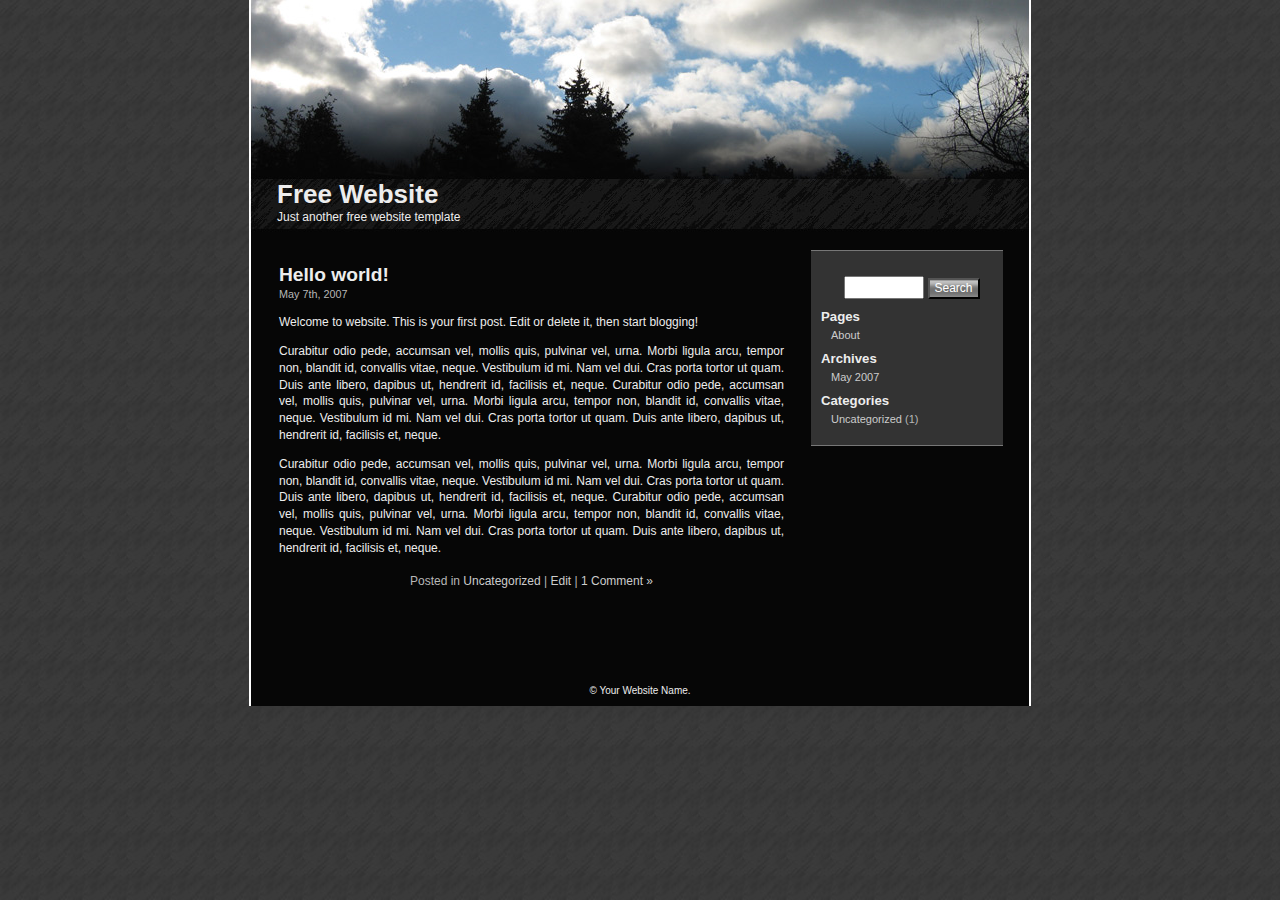
<file: estilos/clouds/index.html>
<!DOCTYPE html PUBLIC "-//W3C//DTD XHTML 1.0 Transitional//EN" "http://www.w3.org/TR/xhtml1/DTD/xhtml1-transitional.dtd">
<html xmlns="http://www.w3.org/1999/xhtml" >
<head>
<title>Clouds</title>
<meta http-equiv="Content-Type" content="text/html; charset=UTF-8" />
<link rel="stylesheet" href="style.css" type="text/css" />
</head>
<body>
<div id="page">
  <div id="header">
    <div id="headerimg">
      <h1><a href="#">Free Website</a></h1>
      <div class="description">Just another free website template</div>
    </div>
  </div>
  <hr />
  <div id="content" class="narrowcolumn">
    <div class="post" id="post-1">
      <h2><a href="#">Hello world!</a></h2>
      <small>May 7th, 2007</small>
      <div class="entry">
        <p>Welcome to website. This is your first post. Edit or delete it, then start blogging!</p>
        <p>Curabitur odio pede, accumsan vel, mollis quis, pulvinar vel, urna. Morbi ligula arcu, tempor non, blandit id, convallis vitae, neque. Vestibulum id mi. Nam vel dui. Cras porta tortor ut quam. Duis ante libero, dapibus ut, hendrerit id, facilisis et, neque. Curabitur odio pede, accumsan vel, mollis quis, pulvinar vel, urna. Morbi ligula arcu, tempor non, blandit id, convallis vitae, neque. Vestibulum id mi. Nam vel dui. Cras porta tortor ut quam. Duis ante libero, dapibus ut, hendrerit id, facilisis et, neque.</p>
        <p>Curabitur odio pede, accumsan vel, mollis quis, pulvinar vel, urna. Morbi ligula arcu, tempor non, blandit id, convallis vitae, neque. Vestibulum id mi. Nam vel dui. Cras porta tortor ut quam. Duis ante libero, dapibus ut, hendrerit id, facilisis et, neque. Curabitur odio pede, accumsan vel, mollis quis, pulvinar vel, urna. Morbi ligula arcu, tempor non, blandit id, convallis vitae, neque. Vestibulum id mi. Nam vel dui. Cras porta tortor ut quam. Duis ante libero, dapibus ut, hendrerit id, facilisis et, neque.</p>
      </div>
      <p class="postmetadata">Posted in <a href="#">Uncategorized</a> | <a href="#">Edit</a> | <a href="#">1 Comment &#187;</a></p>
    </div>
    <div class="navigation">
      <div class="alignleft"></div>
      <div class="alignright"></div>
    </div>
  </div>
  <div id="sidebar">
    <ul>
      <li>
        <form method="get" id="searchform" action="#">
          <div>
            <input type="text" value="" name="s" id="s" />
            <input type="submit" id="searchsubmit" value="Search" />
          </div>
        </form>
      </li>
      <li class="pagenav">
        <h2>Pages</h2>
        <ul>
          <li class="page_item"><a href="#">About</a></li>
        </ul>
      </li>
      <li>
        <h2>Archives</h2>
        <ul>
          <li><a href="#">May 2007</a></li>
        </ul>
      </li>
      <li class="categories">
        <h2>Categories</h2>
        <ul>
          <li><a href="#">Uncategorized</a> (1)</li>
        </ul>
      </li>
      <li></li>
    </ul>
  </div>
  <hr />
  <div id="footer">
    <p>© Your Website Name.</p>
  </div>
  <div class="design_copyright"> Web design by <a href="http://www.sarkis-webdesign.com/" class="website_designer">Sarkis.</a></div>
</div>
</body>
</html>
</file>
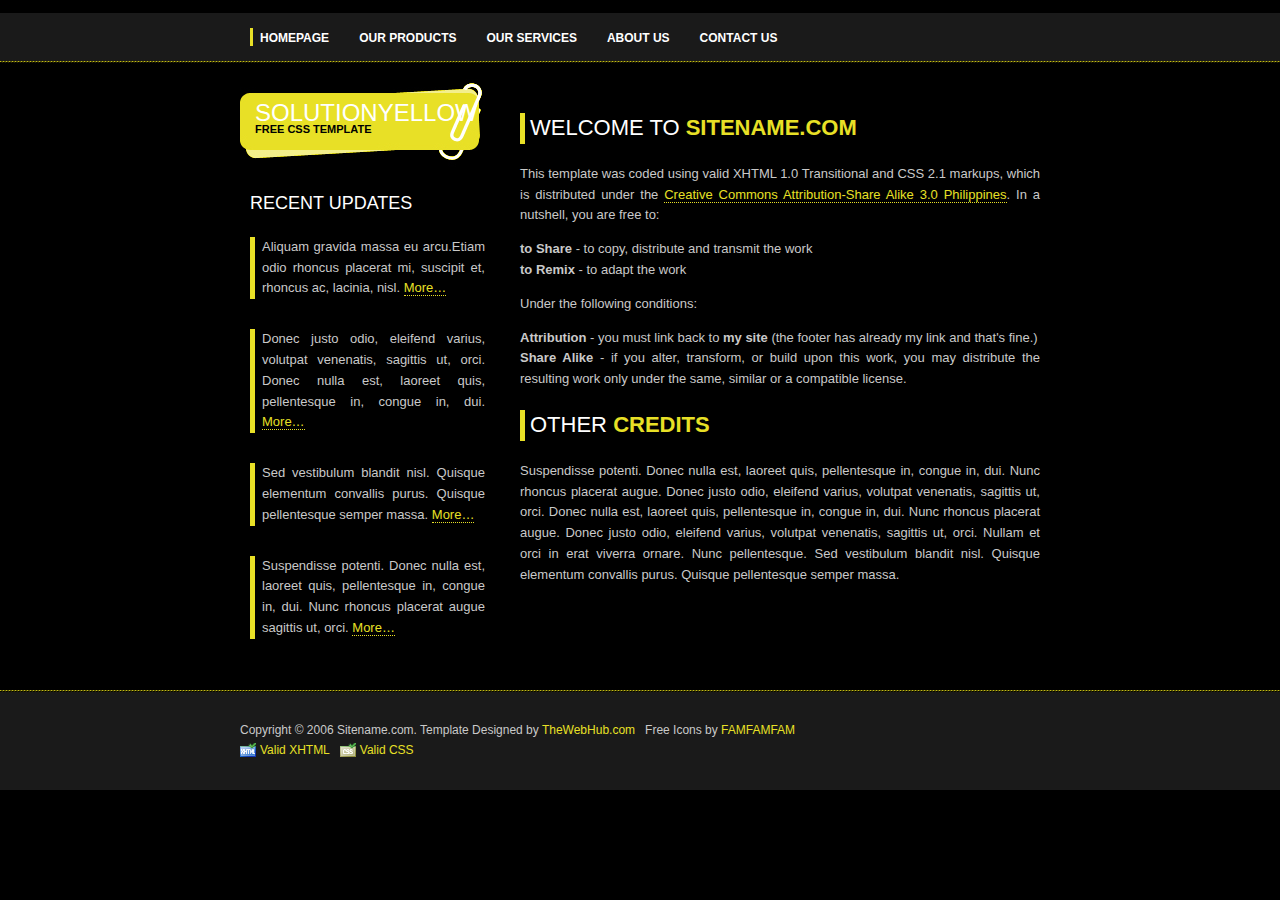
<file: estilos/solutionyellow/index.html>
<!DOCTYPE html PUBLIC "-//W3C//DTD XHTML 1.0 Transitional//EN" "http://www.w3.org/TR/xhtml1/DTD/xhtml1-transitional.dtd">
<html xmlns="http://www.w3.org/1999/xhtml">
<head>
<title>Solution Yellow</title>
<meta http-equiv="content-type" content="text/html; charset=utf-8" />
<link href="default.css" rel="stylesheet" type="text/css" />
</head>
<body>
<div id="menu-wrap">
  <div id="menu">
    <ul>
      <li class="current_page"><a href="#">Homepage</a></li>
      <li><a href="#">Our Products</a></li>
      <li><a href="#">Our Services</a></li>
      <li><a href="#">About Us</a></li>
      <li><a href="#">Contact Us</a></li>
    </ul>
  </div>
</div>
<div id="header">
  <h1>SolutionYellow</h1>
  <h2><b><a href="#">Free CSS Template</a></b></h2>
</div>
<div id="content">
  <div id="columnA">
    <h2>Welcome to <b>Sitename.com</b></h2>
    <p>This template was coded using valid XHTML 1.0 Transitional and CSS 2.1 markups, which is distributed under the <a target="_blank" href="http://creativecommons.org/licenses/by-sa/3.0/ph/">Creative Commons Attribution-Share Alike 3.0 Philippines</a>. In a nutshell, you are free to:</p>
    <ul>
      <li><strong>to Share</strong> - to copy, distribute and transmit the work</li>
      <li><strong>to Remix</strong> - to adapt the work</li>
    </ul>
    <p>Under the following conditions:</p>
    <ul>
      <li><strong>Attribution</strong> - you must link back to <strong>my site</strong> (the footer has already my link and that's fine.)</li>
      <li><strong>Share Alike</strong> - if you alter, transform, or build upon this work, you may distribute the resulting work only under the same, similar or a compatible license.</li>
    </ul>
    <h2>other <b>Credits</b></h2>
    <p>Suspendisse potenti. Donec nulla est, laoreet quis, pellentesque in, congue in, dui. Nunc rhoncus placerat augue. Donec justo odio, eleifend varius, volutpat venenatis, sagittis ut, orci. Donec nulla est, laoreet quis, pellentesque in, congue in, dui. Nunc rhoncus placerat augue. Donec justo odio, eleifend varius, volutpat venenatis, sagittis ut, orci. Nullam et orci in erat viverra ornare. Nunc pellentesque. Sed vestibulum blandit nisl. Quisque elementum convallis purus. Quisque pellentesque semper massa.</p>
  </div>
  <div id="columnB">
    <h2>Recent Updates</h2>
    <ul>
      <li>Aliquam gravida massa eu arcu.Etiam odio rhoncus placerat mi, suscipit et, rhoncus ac, lacinia, nisl. <a href="#">More&hellip;</a></li>
      <li>Donec justo odio, eleifend varius, volutpat venenatis, sagittis ut, orci. Donec nulla est, laoreet quis, pellentesque in, congue in, dui. <a href="#">More&hellip;</a></li>
      <li>Sed vestibulum blandit nisl. Quisque elementum convallis purus. Quisque pellentesque semper massa. <a href="#">More&hellip;</a></li>
      <li>Suspendisse potenti. Donec nulla est, laoreet quis, pellentesque in, congue in, dui. Nunc rhoncus placerat augue sagittis ut, orci. <a href="#">More&hellip;</a></li>
    </ul>
  </div>
  <div style="clear: both;">&nbsp;</div>
</div>
<div id="footer-wrap">
  <div id="footer">
    <p class="copyright">Copyright &copy; 2006 Sitename.com. Template Designed by <a href="http://www.thewebhub.com/">TheWebHub.com</a>&nbsp;&nbsp;&nbsp;Free Icons by <a href="http://famfamfam.com/">FAMFAMFAM</a></p>
    <p class="links"><a target="_blank" href="http://validator.w3.org/check/referer" class="xhtml">Valid XHTML</a>&nbsp;&nbsp;&nbsp;<a target="_blank" href="http://jigsaw.w3.org/css-validator/check/referer" class="css">Valid CSS</a> </p>
  </div>
</div>
</body>
</html>
</file>
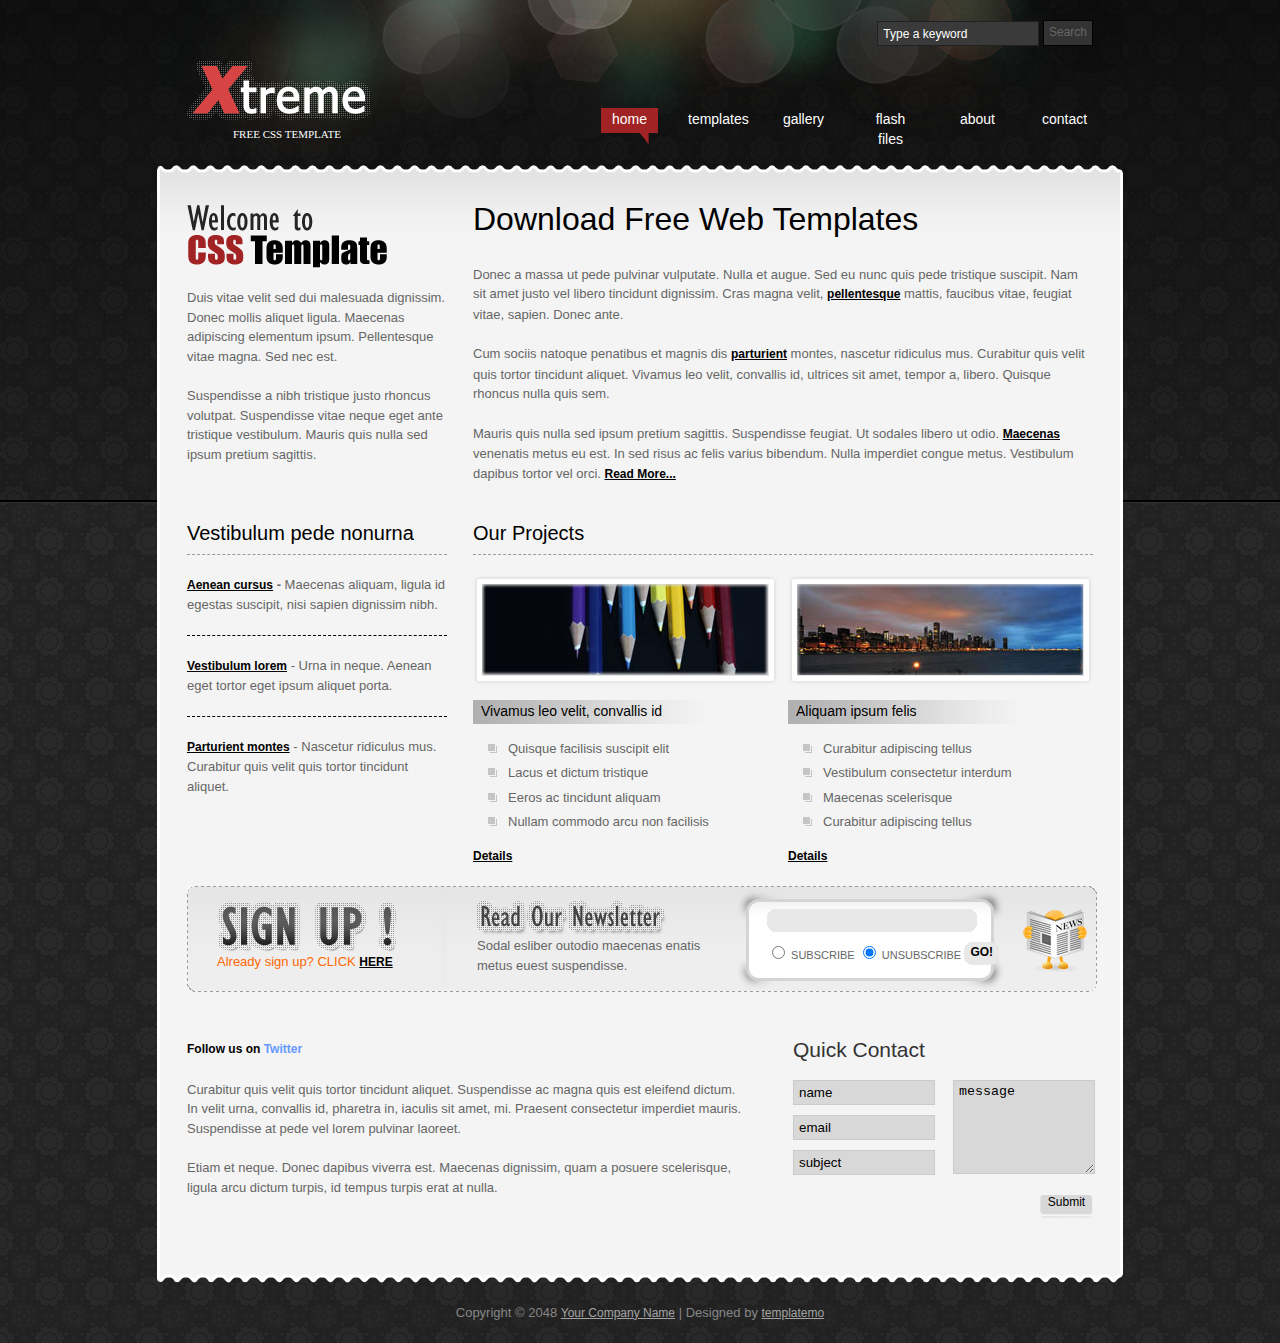
<file: estilos/xtreme/index.html>
<!DOCTYPE html PUBLIC "-//W3C//DTD XHTML 1.0 Transitional//EN" "http://www.w3.org/TR/xhtml1/DTD/xhtml1-transitional.dtd">
<html xmlns="http://www.w3.org/1999/xhtml">
<head>
<title>Xtreme</title>
<meta http-equiv="Content-Type" content="text/html; charset=utf-8" />
<link href="style.css" rel="stylesheet" type="text/css" />
<script language="javascript" type="text/javascript">
function clearText(field) {
    if (field.defaultValue == field.value) field.value = '';
    else if (field.value == '') field.value = field.defaultValue;
}
</script>
</head>
<body>
<div id="body_wrapper">
  <div id="main_wrapper">
    <div id="temmplatemo_header">
      <div class="header_left">
        <div id="site_title"> <a href="#"> <img src="images/logo.png" alt="" /> <span>FREE CSS TEMPLATE</span> </a> </div>
      </div>
      <div class="header_right">
        <div id="search_box">
          <form action="#" method="get">
            <input type="text" value="Type a keyword" name="username" size="10" id="input_field" onfocus="clearText(this)" onblur="clearText(this)" />
            <input type="submit" name="login" value="Search" alt="login" id="submit_btn" />
          </form>
          <div class="cleaner"></div>
        </div>
        <div id="menu">
          <ul>
            <li><a href="#" class="current">home</a></li>
            <li><a href="#">templates</a></li>
            <li><a href="#">gallery</a></li>
            <li><a href="#">flash files</a></li>
            <li><a href="#">about</a></li>
            <li><a href="#">contact</a></li>
          </ul>
        </div>
        <!-- end of menu -->
      </div>
      <div class="cleaner"></div>
    </div>
    <!-- end of header -->
    <div id="content_outer">
      <div id="content_inner">
        <div id="sidebar">
          <div class="sidebar_box"> <img src="images/welcome_title.png" alt="" />
            <div class="cleaner_h20"></div>
            <p>Duis vitae velit sed dui malesuada dignissim. Donec mollis aliquet ligula. Maecenas adipiscing elementum ipsum. Pellentesque vitae magna. Sed nec est. </p>
            <p>Suspendisse a nibh tristique justo rhoncus volutpat. Suspendisse vitae neque eget ante tristique vestibulum. Mauris quis nulla sed ipsum pretium sagittis.</p>
          </div>
          <div class="sidebar_box">
            <h2>Vestibulum pede nonurna</h2>
            <p class="sidebar_box_p_divider"><strong><a href="#">Aenean cursus</a> - </strong> Maecenas aliquam, ligula id egestas suscipit, nisi sapien dignissim nibh.</p>
            <p class="sidebar_box_p_divider"><strong><a href="#">Vestibulum lorem</a></strong> - Urna in neque. Aenean eget tortor eget ipsum aliquet porta. </p>
            <p><strong><a href="#">Parturient montes</a></strong> - Nascetur ridiculus mus. Curabitur quis velit quis tortor tincidunt aliquet.</p>
          </div>
        </div>
        <div id="content">
          <h1>Download Free Web Templates</h1>
          <p>Donec a massa ut pede pulvinar vulputate. Nulla et augue. Sed eu nunc quis pede tristique suscipit. Nam sit amet justo vel libero tincidunt dignissim. Cras magna velit, <a href="#">pellentesque</a> mattis, faucibus vitae, feugiat vitae, sapien. Donec ante. </p>
          <p>Cum sociis natoque penatibus et magnis dis <a href="#">parturient</a> montes, nascetur ridiculus mus. Curabitur quis velit quis tortor tincidunt aliquet. Vivamus leo velit, convallis id, ultrices sit amet, tempor a, libero. Quisque rhoncus nulla quis sem. </p>
          <p>Mauris quis nulla sed ipsum pretium sagittis. Suspendisse feugiat. Ut sodales libero ut odio. <a href="#">Maecenas</a> venenatis metus eu est. In sed risus ac felis varius bibendum. Nulla imperdiet congue metus. Vestibulum dapibus tortor vel orci. <a href="#">Read More...</a> </p>
          <div class="cleaner_h20"></div>
          <h2>Our Projects</h2>
          <div class="content_two_col margin_r10">
            <div class="image_wrapper_01"> <span></span> <img src="images/image_01.jpg" alt="" /> </div>
            <h5>Vivamus leo velit, convallis id</h5>
            <ul>
              <li>Quisque facilisis suscipit elit</li>
              <li>Lacus et dictum tristique</li>
              <li>Eeros ac tincidunt aliquam</li>
              <li>Nullam commodo arcu non facilisis</li>
            </ul>
            <p><a href="#">Details</a></p>
          </div>
          <div class="content_two_col">
            <div class="image_wrapper_01"> <span></span> <img src="images/image_02.jpg" alt="" /> </div>
            <h5>Aliquam ipsum felis</h5>
            <ul>
              <li>Curabitur adipiscing tellus</li>
              <li>Vestibulum consectetur interdum</li>
              <li>Maecenas scelerisque</li>
              <li>Curabitur adipiscing tellus</li>
            </ul>
            <p><a href="#">Details</a></p>
          </div>
          <div class="cleaner"></div>
        </div>
        <!-- end of content -->
        <div id="newsletter_box">
          <div class="box"> <a href="#"><img src="images/sign_up.png" alt="" /></a>
            <p><span>Already sign up? CLICK <a href="#">HERE</a></span></p>
          </div>
          <div class="box"> <a href="#"><img src="images/read_our_newsletter.png" alt="" /></a>
            <p>Sodal esliber outodio maecenas enatis metus euest suspendisse.</p>
          </div>
          <div id="newsletter_subscribe_box">
            <form action="#" method="get">
              <input type="text" name="q" size="10" id="newsletter_email" />
              <br />
              <input type="radio" name="search" value="thissite" />
              SUBSCRIBE
              <input type="radio" name="search" value="theweb" checked="checked" />
              UNSUBSCRIBE
              <input type="submit" name="submit" value="GO!" alt="Search" id="newsletter_submit" />
            </form>
          </div>
        </div>
        <!-- end of newsletter_box -->
        <div class="cleaner_h30"></div>
        <div class="col_w560 float_l">
          <h3><a href="#">Follow us on <span>Twitter</span></a></h3>
          <p> Curabitur quis velit quis tortor tincidunt aliquet. Suspendisse ac magna quis est eleifend dictum. In velit urna, convallis id, pharetra in, iaculis sit amet, mi. Praesent consectetur imperdiet mauris. Suspendisse at pede vel lorem pulvinar laoreet. </p>
          <p>Etiam et neque. Donec dapibus viverra est. Maecenas dignissim, quam a posuere scelerisque, ligula arcu dictum turpis, id tempus turpis erat at nulla.</p>
        </div>
        <div class="col_w300 float_r">
          <h3>Quick Contact</h3>
          <div id="contact_box">
            <form action="#" method="get">
              <div class="col_w120 float_l">
                <input type="text" name="name" value="name" class="inputfiled" onfocus="clearText(this)" onblur="clearText(this)" />
                <input type="text" name="email" value="email" class="inputfiled" onfocus="clearText(this)" onblur="clearText(this)" />
                <input type="text" name="subject" value="subject" class="inputfiled" onfocus="clearText(this)" onblur="clearText(this)" />
              </div>
              <div class="col_w120 float_r">
                <textarea id="message_input" rows="" cols="" onfocus="clearText(this)" onblur="clearText(this)">message</textarea>
              </div>
              <div class="cleaner_h10"></div>
              <input type="submit" name="submit" value="Submit" alt="Submit" id="contact_submit" />
            </form>
          </div>
        </div>
        <div class="cleaner"></div>
      </div>
      <!-- end of inner content -->
    </div>
    <!-- end of outer content -->
    <div id="content_bottom"></div>
    <div id="footer"> Copyright &copy; 2048 <a href="#">Your Company Name</a> | Designed by <a target="_blank" rel="nofollow" href="http://www.templatemo.com">templatemo</a></div>
    <!-- end of footer -->
    <div class="cleaner"></div>
  </div>
  <div class="cleaner"></div>
</div>
<!-- end of wrapper -->
</body>
</html>
</file>
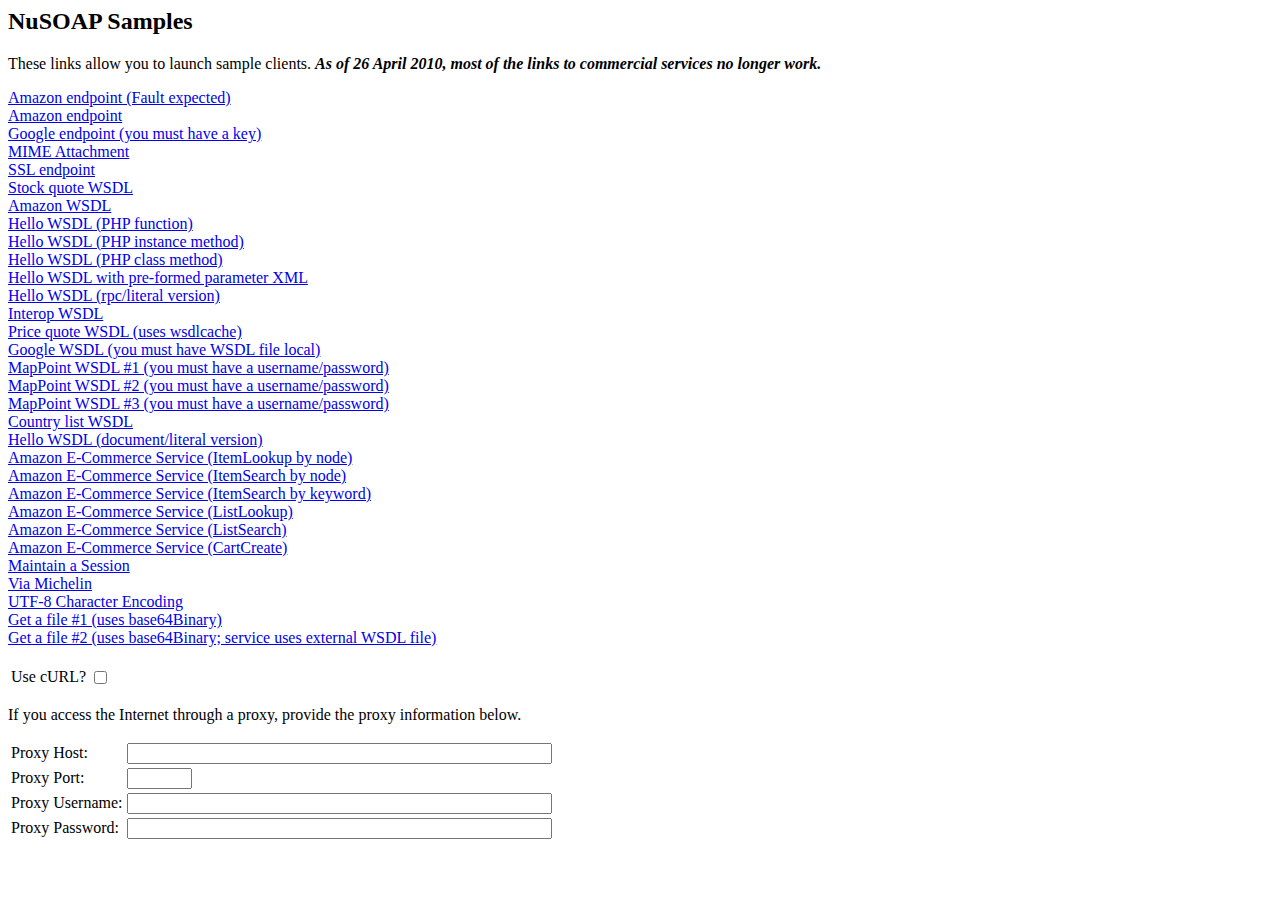
<file: nusoap-0.9.5/samples/index.html>
<html>
<!--
  --	$Id: index.html,v 1.19 2010/04/26 15:31:48 snichol Exp $
  -->
<head>
<title>NuSOAP Samples</title>
<script type="text/javascript">
function go(url) {
	document.linkform.action = url;
	document.linkform.submit();
}
</script>
</head>
<body>
<h2>NuSOAP Samples</h2>
<p>
These links allow you to launch sample clients.  <b><i>As of 26 April 2010, most of the links to commercial services no longer work.</i></b>
</p>
<form name="linkform" method="POST" action="javascript:void();">
<a href="javascript:go('client1.php')">Amazon endpoint (Fault expected)</a><br>
<a href="javascript:go('client2.php')">Amazon endpoint</a><br>
<a href="javascript:go('client3.php')">Google endpoint (you must have a key)</a><br>
<a href="javascript:go('mimeclient.php')">MIME Attachment</a><br>
<a href="javascript:go('sslclient.php')">SSL endpoint</a><br>
<a href="javascript:go('wsdlclient1.php')">Stock quote WSDL</a><br>
<a href="javascript:go('wsdlclient2.php')">Amazon WSDL</a><br>
<a href="javascript:go('wsdlclient3.php?method=function')">Hello WSDL (PHP function)</a><br>
<a href="javascript:go('wsdlclient3.php?method=instance')">Hello WSDL (PHP instance method)</a><br>
<a href="javascript:go('wsdlclient3.php?method=class')">Hello WSDL (PHP class method)</a><br>
<a href="javascript:go('wsdlclient3b.php')">Hello WSDL with pre-formed parameter XML</a><br>
<a href="javascript:go('wsdlclient3c.php')">Hello WSDL (rpc/literal version)</a><br>
<a href="javascript:go('wsdlclient4.php')">Interop WSDL</a><br>
<a href="javascript:go('wsdlclient5.php')">Price quote WSDL (uses wsdlcache)</a><br>
<a href="javascript:go('wsdlclient6.php')">Google WSDL (you must have WSDL file local)</a><br>
<a href="javascript:go('wsdlclient7.php')">MapPoint WSDL #1 (you must have a username/password)</a><br>
<a href="javascript:go('wsdlclient8.php')">MapPoint WSDL #2 (you must have a username/password)</a><br>
<a href="javascript:go('wsdlclient9.php')">MapPoint WSDL #3 (you must have a username/password)</a><br>
<a href="javascript:go('wsdlclient10.php')">Country list WSDL</a><br>
<a href="javascript:go('wsdlclient11.php')">Hello WSDL (document/literal version)</a><br>
<a href="javascript:go('wsdlclient12.php?method=ItemLookup')">Amazon E-Commerce Service (ItemLookup by node)</a><br>
<a href="javascript:go('wsdlclient12.php?method=ItemSearch')">Amazon E-Commerce Service (ItemSearch by node)</a><br>
<a href="javascript:go('wsdlclient12.php?method=ItemSearch2')">Amazon E-Commerce Service (ItemSearch by keyword)</a><br>
<a href="javascript:go('wsdlclient12.php?method=ListLookup')">Amazon E-Commerce Service (ListLookup)</a><br>
<a href="javascript:go('wsdlclient12.php?method=ListSearch')">Amazon E-Commerce Service (ListSearch)</a><br>
<a href="javascript:go('wsdlclient12.php?method=CartCreate')">Amazon E-Commerce Service (CartCreate)</a><br>
<a href="javascript:go('wsdlclient13.php')">Maintain a Session</a><br>
<a href="javascript:go('wsdlclient14.php')">Via Michelin</a><br>
<a href="javascript:go('wsdlclient15.php')">UTF-8 Character Encoding</a><br>
<a href="javascript:go('getfile1client.php')">Get a file #1 (uses base64Binary)</a><br>
<a href="javascript:go('getfile2client.php')">Get a file #2 (uses base64Binary; service uses external WSDL file)</a><br>
<br>
<table border="0">
<tr><td>Use cURL?</td><td><input type="checkbox" name="usecurl" value="1"></td></tr>
</table>
<p>
If you access the Internet through a proxy, provide the proxy
information below.
</p>
<table border="0">
<tr><td>Proxy Host:</td><td><input type="text" name="proxyhost" value="" size="50" maxlength="256"></td></tr>
<tr><td>Proxy Port:</td><td><input type="text" name="proxyport" value="" size="5" maxlength="5"></td></tr>
<tr><td>Proxy Username:</td><td><input type="text" name="proxyusername" value="" size="50" maxlength="256"></td></tr>
<tr><td>Proxy Password:</td><td><input type="password" name="proxypassword" value="" size="50" maxlength="256"></td></tr>
</table>
</form>
</body>
</html>
</file>
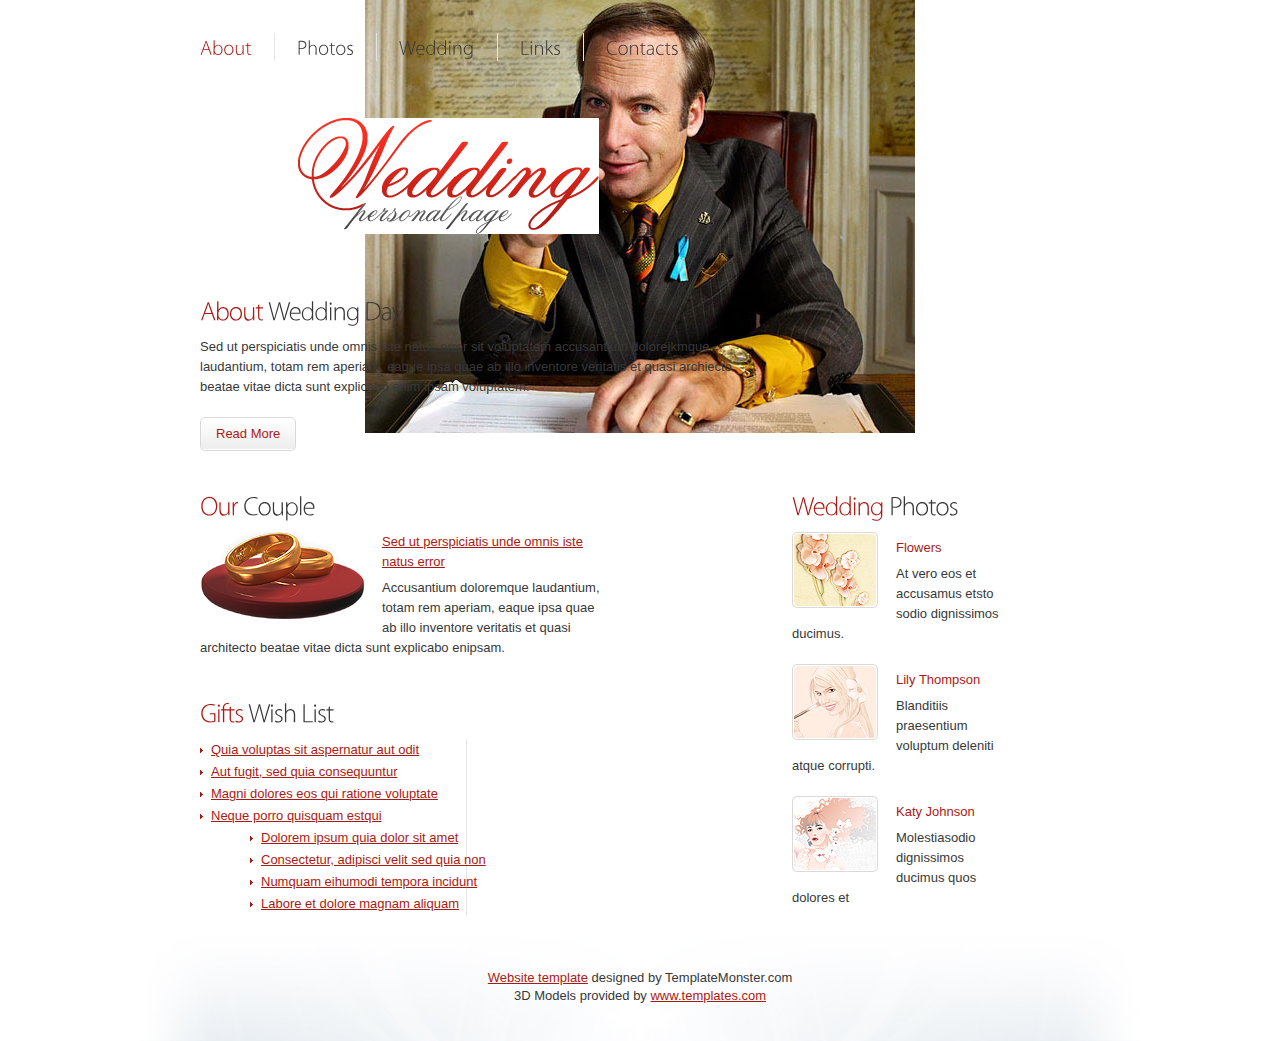
<file: estilos/Free_Wedding_Website_Template/site/index.html>
<!DOCTYPE html>
<html lang="en">
<head>
<title>About</title>
<meta charset="utf-8">
<link rel="stylesheet" href="css/reset.css" type="text/css" media="all">
<link rel="stylesheet" href="css/layout.css" type="text/css" media="all">
<link rel="stylesheet" href="css/style.css" type="text/css" media="all">
<script type="text/javascript" src="js/jquery-1.4.2.js" ></script>
<script type="text/javascript" src="js/cufon-yui.js"></script>
<script type="text/javascript" src="js/cufon-replace.js"></script>
<script type="text/javascript" src="js/Myriad_Pro_300.font.js"></script>
<!--[if lt IE 9]>
	<script type="text/javascript" src="http://info.template-help.com/files/ie6_warning/ie6_script_other.js"></script>
	<script type="text/javascript" src="js/html5.js"></script>
<![endif]-->
</head>
<body id="page1">
<div class="extra">
	<div class="main">
<!-- header -->
		<header>
			<nav>
				<ul id="menu">
					<li id="menu_active"><a href="index.html">About</a></li>
					<li><a href="Photos.html">Photos</a></li>
					<li><a href="Wedding.html">Wedding</a></li>
					<li><a href="Links.html">Links</a></li>
					<li class="bg_none"><a href="Contacts.html">Contacts</a></li>
				</ul>
			</nav>
			<h1><a href="index.html" id="logo">Wedding personal page</a></h1>
		</header>
<!-- / header -->
<!-- content -->
		<section id="content">
			<article class="col1">
				<h2><span>About</span> Wedding Day</h2>
				<p>Sed ut perspiciatis unde omnis iste natus error sit voluptatem accusantium dolorejkmque laudantium, totam rem aperiam, eaque ipsa quae ab illo inventore veritatis et quasi archiecto beatae vitae dicta sunt explicabo enim ipsam voluptatem.</p>
				<p><a href="#" class="button">Read More</a></p>
				<h2><span>Our</span> Couple</h2>
				<div class="wrapper">
					<figure class="left marg_right1"><img src="images/page1_img1.jpg" alt=""></figure>
					<p class="pad_bot1"><a href="#">Sed ut perspiciatis unde omnis iste natus error</a> </p>
					<p>Accusantium doloremque laudantium, totam rem aperiam, eaque ipsa quae ab illo inventore veritatis et quasi architecto beatae vitae dicta sunt explicabo enipsam.</p>
				</div>
				<h2><span>Gifts</span> Wish List</h2>
				<div class="wrapper line1">
					<ul class="cols list1">
						<li><a href="#">Quia voluptas sit aspernatur aut odit</a></li>
						<li><a href="#">Aut fugit, sed quia consequuntur</a></li>
						<li><a href="#">Magni dolores eos qui ratione voluptate</a></li>
						<li><a href="#">Neque porro quisquam estqui</a></li>
					</ul>
					<ul class="cols list1 pad_left1">
						<li><a href="#">Dolorem ipsum quia dolor sit amet</a></li>
						<li><a href="#">Consectetur, adipisci velit sed quia non</a></li>
						<li><a href="#">Numquam eihumodi tempora incidunt</a></li>
						<li><a href="#">Labore et dolore magnam aliquam</a></li>
					</ul>
				</div>
	   		</article>
			<article class="col2 pad_left1">
				<h2><span>Wedding</span> Photos</h2>
				<div class="wrapper">
					<figure class="left marg_right1"><img src="images/page1_img2.jpg" alt=""></figure>
					<p class="pad_bot1 pad_top1 color1">Flowers</p>
					<p>At vero eos et accusamus etsto sodio dignissimos ducimus.</p>
				</div>
				<div class="wrapper">
					<figure class="left marg_right1"><img src="images/page1_img3.jpg" alt=""></figure>
					<p class="pad_bot1 pad_top1 color1">Lily Thompson</p>
					<p>Blanditiis praesentium voluptum deleniti atque corrupti.</p>
				</div>
				<div class="wrapper">
					<figure class="left marg_right1"><img src="images/page1_img4.jpg" alt=""></figure>
					<p class="pad_bot1 pad_top1 color1">Katy Johnson</p>
					<p>Molestiasodio dignissimos ducimus quos dolores et</p>
				</div>
			</article>
		</section>
<!-- / content -->
	</div>
	<div class="block"></div>
</div>
<div class="body1">
	<div class="main">
<!-- footer -->
		<footer>
			<a rel="nofollow" href="http://www.templatemonster.com/" target="_blank">Website template</a> designed by TemplateMonster.com<br>
			3D Models provided by <a href="http://www.templates.com/product/3d-models/" target="_blank" rel="nofollow">www.templates.com</a>
		</footer>
<!-- / footer -->
	</div>
</div>
<script type="text/javascript"> Cufon.now(); </script>
</body>
</html>
</file>
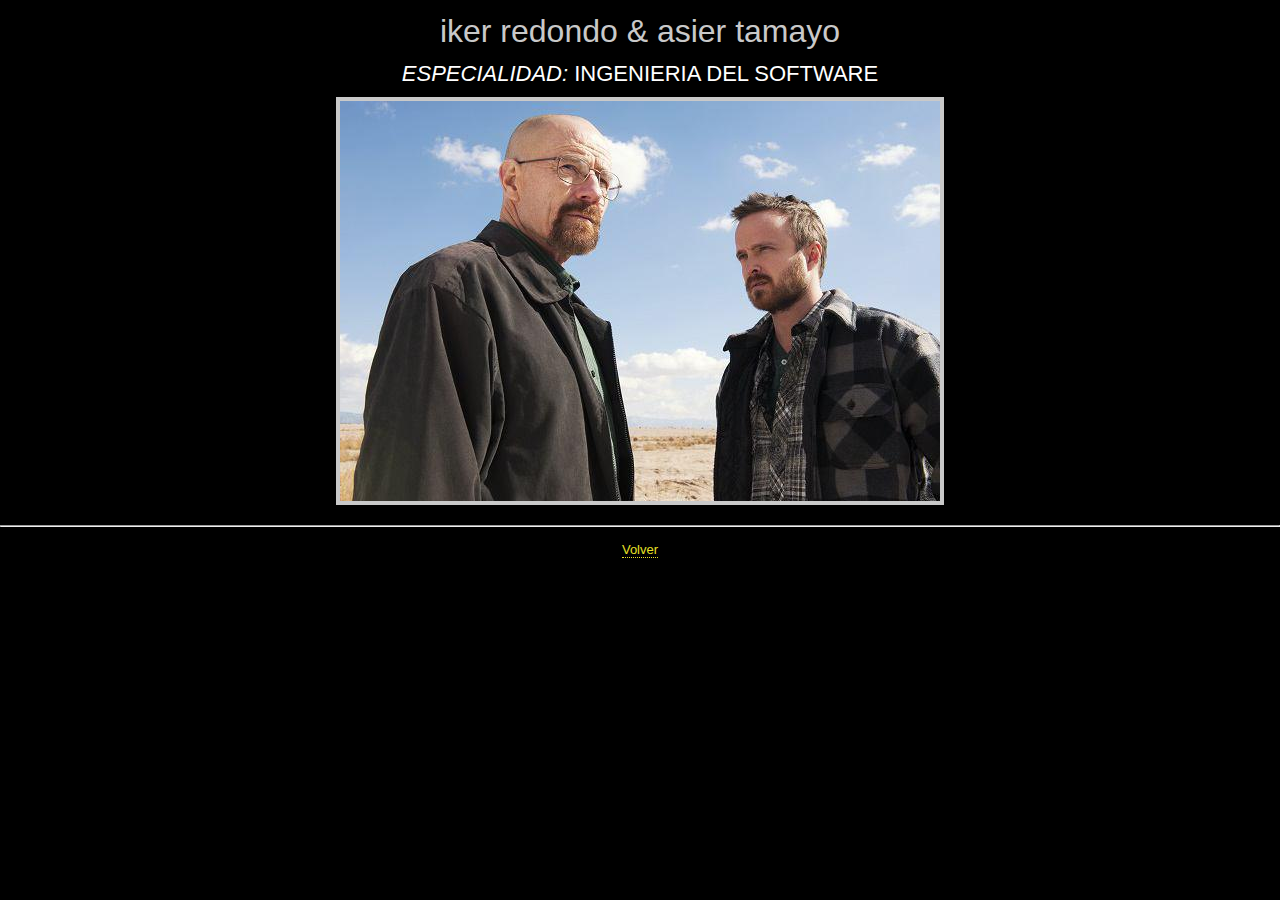
<file: creditos.html>
<!DOCTYPE html>
<html> 
	<head>
		<title>Creditos</title>
		<link rel='stylesheet' href='estilos/solutionyellow/default.css' />

		<script src="https://ajax.googleapis.com/ajax/libs/jquery/3.1.1/jquery.min.js" type="text/javascript"></script>
		<script>

	//	function mapaAJAX(){
			$.ajax({
				url: 'clienteMapaWSDL.php?',
				success:function(datos){
					document.getElementById('mapa').innerHTML=datos;
				}	
				error: function(){
					$('#mapa').fadeIn().html('<p class="error"><strong>El servidor parece que no responde</p>');
				}
			})
	//	}

		</script>


	</head>
	<body>
		<p> <h1 align=center>Iker Redondo & Asier Tamayo </h1></p> 
		<p><h3 align=center><i>Especialidad:</i> Ingenieria del software</h3></p>
		<p><div align="center"> <img src="imagenes/Asiertaiker.jpg" alt="foto" border="4"></div></p>
		<hr></hr>
		<p align="center"><a href="layout.html">Volver</a></p>

		<div id="mapa"></div><br>
	</body>
</html>
</file>
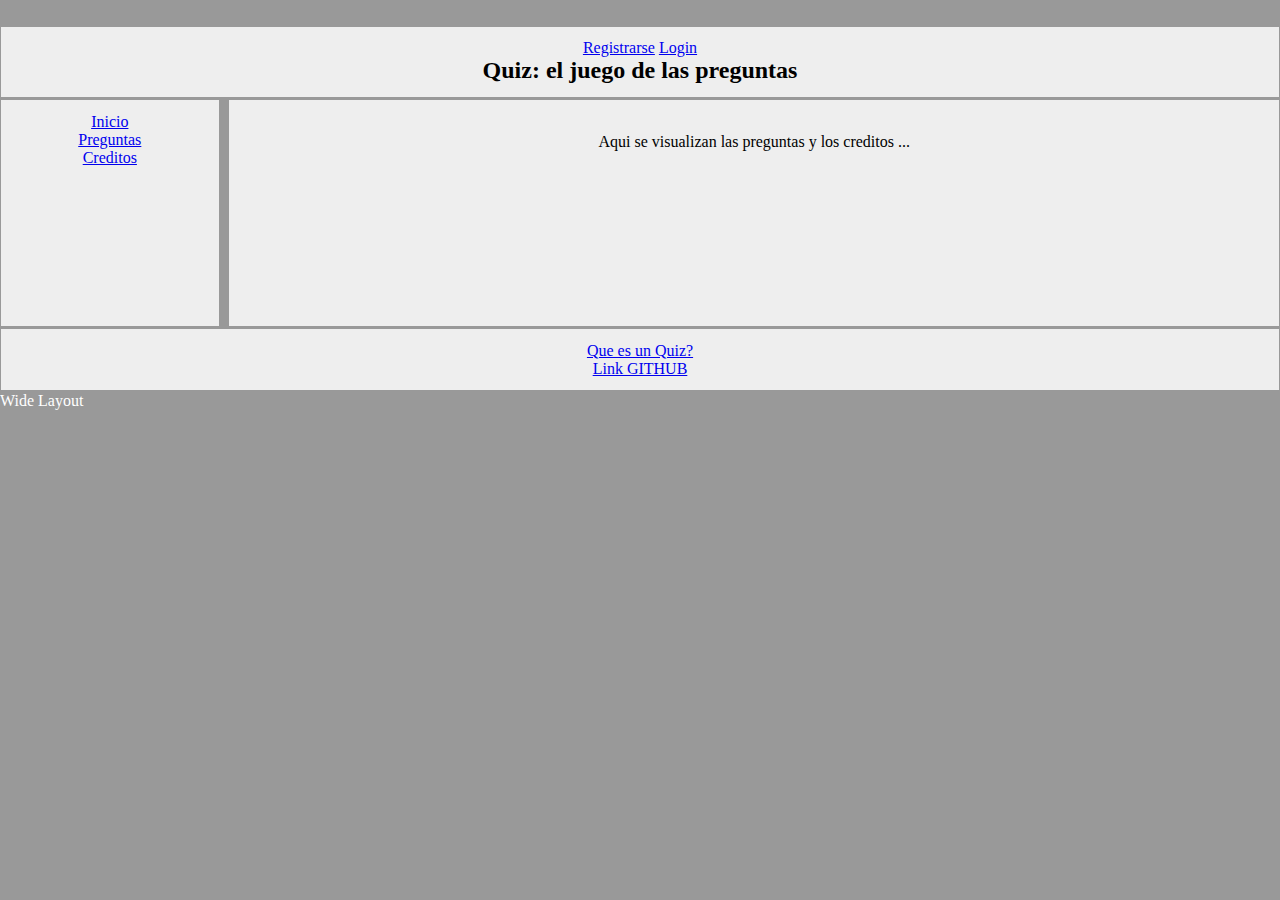
<file: layout.html>
<!DOCTYPE html>
<html>
  <head>
    <meta name="tipo_contenido" content="text/html;" http-equiv="content-type" charset="utf-8">
	<title>Preguntas</title>
    <link rel='stylesheet' type='text/css' href='estilos/style.css' />
	<link rel='stylesheet' 
		   type='text/css' 
		   media='only screen and (min-width: 530px) and (min-device-width: 481px)'
		   href='estilos/wide.css' />
	<link rel='stylesheet' 
		   type='text/css' 
		   media='only screen and (max-width: 480px)'
		   href='estilos/smartphone.css' />
  </head>
  <body>
  <div id='page-wrap'>
	<header class='main' id='h1'>
		<span class="right"><a href="registro.html">Registrarse</a></span>
      		<span class="right"><a href="login">Login</a></span>
      		<span class="right" style="display:none;"><a href="/logout">Logout</a></span>
		<h2>Quiz: el juego de las preguntas</h2>
    </header>
	<nav class='main' id='n1' role='navigation'>
		<span><a href='layout.html'>Inicio</a></spam>
		<span><a href='verPreguntas.php'>Preguntas</a></spam>
		<span><a href='creditos.html'>Creditos</a></spam>
	</nav>
    <section class="main" id="s1">
    
	<div>
	Aqui se visualizan las preguntas y los creditos ...
	</div>
    </section>
	<footer class='main' id='f1'>
		<p><a href="http://es.wikipedia.org/wiki/Quiz" target="_blank">Que es un Quiz?</a></p>
		<a href='https://github.com'>Link GITHUB</a>
	</footer>
</div>
</body>
</html>
</file>
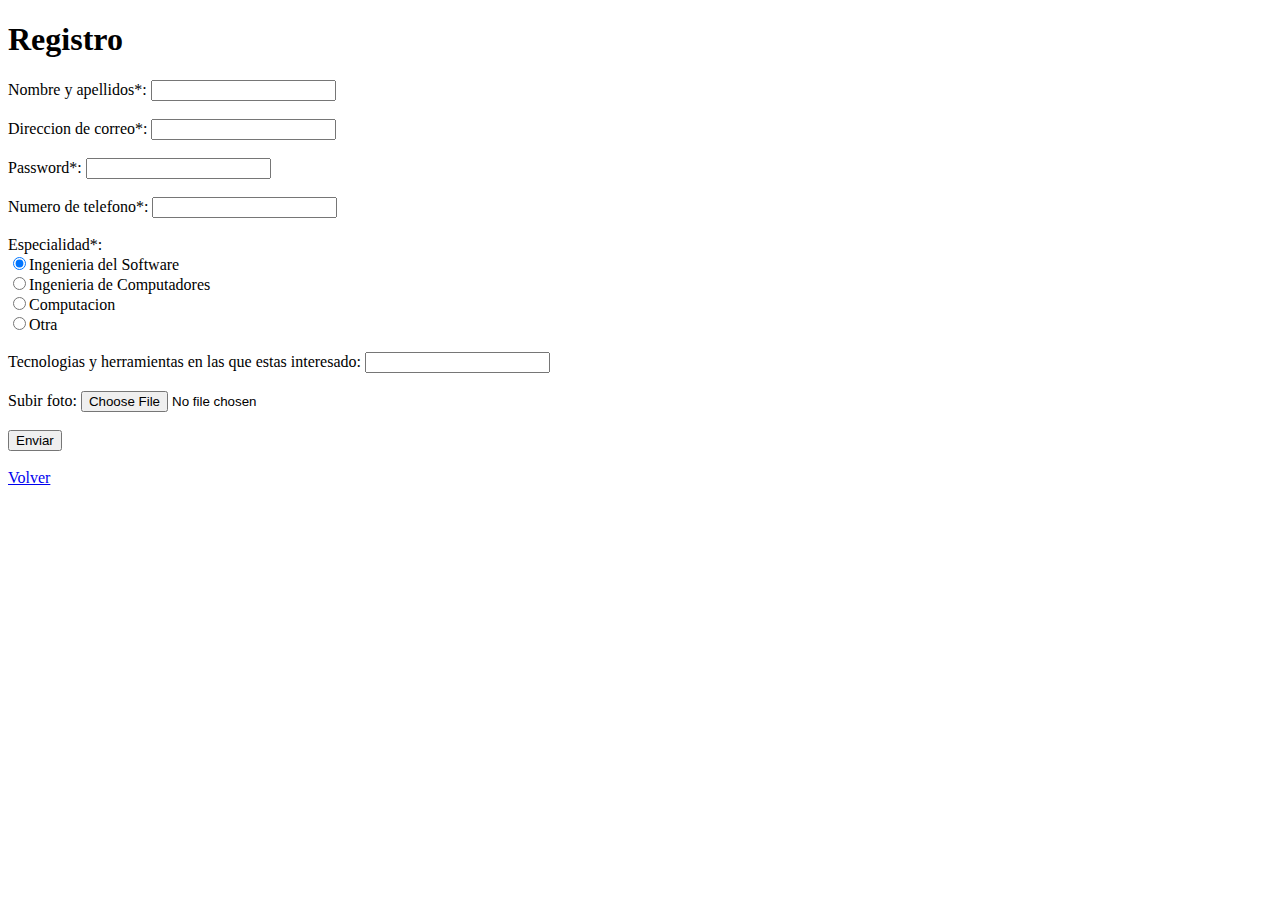
<file: registro.html>
<!DOCTYPE html>
<html>
	<head>
		<title>Registro</title>
		<script language="JavaScript">
		var otraSeleccionada=false;
		function vervalores(){ 
			var sAux="";
			var frm = document.getElementById("registro");
			for (i=0;i<frm.elements.length;i++)
			{ 
				sAux += "NOMBRE: " + frm.elements[i].name + " ";
				sAux += "VALOR: " + frm.elements[i].value + "\n" ;
			} 
			alert(sAux);
		} 
		
		function otraEspecialidad(frm){
			if(!otraSeleccionada){
			var otra=document.createElement('textarea');
			frm.appendChild(otra);
			otraSeleccionada=true;
			}
		}

		function verificar(){ 
			valor = document.getElementById("nombreyapellidos").value;
			if( valor == null || valor.length == 0 || /^\s+$/.test(valor) ){
				alert("Introduce Nombre y apellidos");
				return false;
			}
			
			valor = document.getElementById("direcciondecorreo").value;
			if( valor == null || valor.length == 0 || /^\s+$/.test(valor) ){
				alert("Introduce un correo");
				return false;
			}
			
			valor = document.getElementById("password").value;
			if( valor == null || valor.length == 0 || /^\s+$/.test(valor) ){
				alert("Introduce un password");
				return false;
			}
			
			valor = document.getElementById("numerodetelefono").value;
			if( valor == null || valor.length == 0 || /^\s+$/.test(valor) ){
				alert("Introduce un telefono");
				return false;
			}
			return verificarNombreApellidos();

		}

		function verificarNombreApellidos(){
			patron = document.getElementById("nombreyapellidos").value;
			var re = new RegExp("[A-Z]+[a-z]* [A-Z]+[a-z]* [A-Z]+[a-z]*");
			if (!re.test(patron)) {
				alert("Introduce un nombre y dos apellidos (primera letra en may�scula)");
				return false;
			}
			return verificarEMail();
		}

		function verificarEMail(){
			patron = document.getElementById("direcciondecorreo").value;
			
			var re = new RegExp("^[a-zA-Z]+[0-9]{3}@ikasle.ehu.(es|eus)$");
			if ( !re.test(patron) ){
				alert("Introduce un email valido.\n Ejemplo: jvadillo001@ikasle.ehu.eus");
				return false;
			}
			return verificarPassword();
		}

		function verificarPassword(){
			patron = document.getElementById("password").value;
			var regex = /^(?=.*[a-z])(?=.*[A-Z])(?=.*\d)(?=.*[$@$!%*?&])([A-Za-z\d$@$!%*?&]|[^ ]){8,15}$/;
			var re = new RegExp(regex);
			if(!re.test(patron)){
				alert("La clave introducida no cumple los requisitos: \n \n Minimo 8 caracteres \n Maximo 15 \n Al menos una letra may�scula \n Al menos una letra minucula \n Al menos un d�gito No espacios en blanco \n Al menos 1 caracter especial");
				return false;
			}
			return verificarPhone();
		}

		function verificarPhone(){
			patron = document.getElementById("numerodetelefono").value;
			var re = new RegExp("^[0-9]{9}$");
			if(!re.test(patron)){
				alert("Introduce un numero de telefono valido; 9 d�gitos");
				return false;
			}
			return true;
		}
		
		</script>

	</head>
	<body>
	<h1>Registro</h1>
		<form form id='registro' name='registro' onSubmit='return verificar()' enctype="multipart/form-data" method="POST" action="algo.php">

			Nombre y apellidos*: <input type="text" name="nombreyapellidos" id="nombreyapellidos"><br><br>

			Direccion de correo*: <input type="text" name="direcciondecorreo" id="direcciondecorreo"><br><br>

			Password*: <input type="password" name="password" id="password" ><br><br>

			Numero de telefono*: <input type="text" name="numerodetelefono" id="numerodetelefono"><br><br>
			
			Especialidad*: <br><input type="radio" name="especialidad" value="IS" checked>Ingenieria del Software<br>
						  <input type="radio" name="especialidad" value="IC">Ingenieria de Computadores<br>
						  <input type="radio" name="especialidad" value="C">Computacion<br>
						  <input type="radio" name="especialidad" value="O" onclick="JavaScript:otraEspecialidad(this.form)">Otra<br><br>
						  
			Tecnologias y herramientas en las que estas interesado: <input type="textarea" rows="4" cols="50" name="intereses" id="intereses"><br><br>

			Subir foto: <input name="uploadedfile" type="file" /><br> 

			<br><input type="submit" value="Enviar"><br><br>
			
		</form>
		<a href="layout.html">Volver</a>
	</body>
</html>
</file>
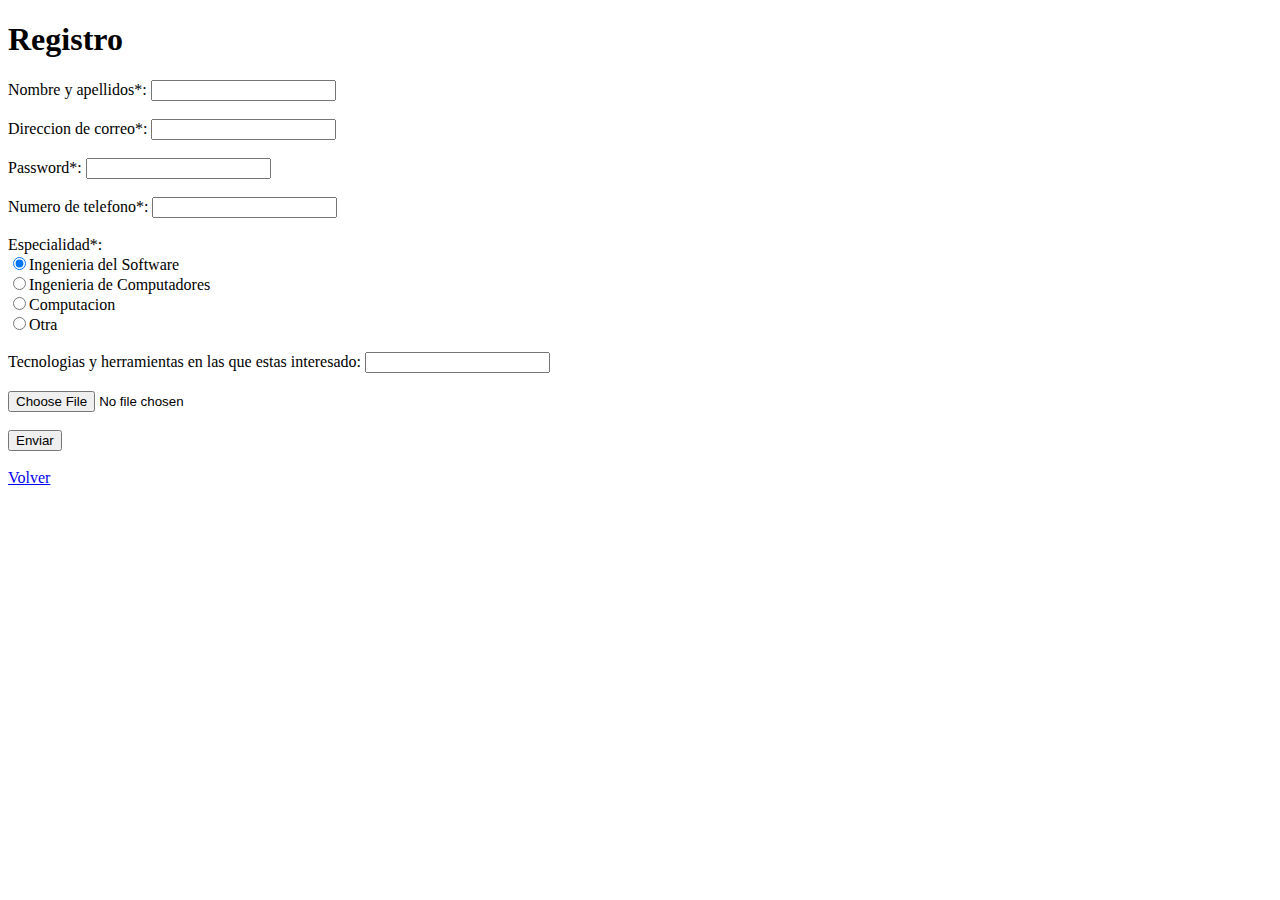
<file: registroHTML5.html>
<!DOCTYPE html>
<html>
	<head>
		<title>RegistroHTML5</title>
		<style>
          .thumb {
            height: 300px;
            border: 1px solid #000;
            margin: 10px 5px 0 0;
          }
        </style>
			<script language="JavaScript">
			var otraSeleccionada=false;
				function otraEspecialidad(frm){
					if(!otraSeleccionada){
					var otra=document.createElement('textarea');
					frm.appendChild(otra);
					otraSeleccionada=true;
					}
		 		}
		 	
			</script>
		</head>
	<body>
	<h1>Registro</h1>
		<form form id='registro' name='registro' onSubmit='return verificar()' enctype="multipart/form-data" method="POST" action="algo.php">

			Nombre y apellidos*: <input type="text" name="nombreyapellidos" id="nombreyapellidos" pattern="[A-Z]+[a-z]* [A-Z]+[a-z]* [A-Z]+[a-z]*" required oninvalid="this.setCustomValidity('Introduce Nombre y dos apellidos')" oninput="setCustomValidity('')"/><br><br>

			Direccion de correo*: <input type="text" name="direcciondecorreo" id="direcciondecorreo" pattern="^[a-zA-Z]+[0-9]{3}@ikasle.ehu.(es|eus)$" required oninvalid="this.setCustomValidity('Introduce un email valido.\n Ejemplo: jvadillo001@ikasle.ehu.eus')" oninput="setCustomValidity('')"/><br><br>

			Password*: <input type="password" name="password" id="password" pattern="^(?=.*[a-z])(?=.*[A-Z])(?=.*\d)(?=.*[$@$!%*?&])([A-Za-z\d$@$!%*?&]|[^ ]){8,15}$" required oninvalid="this.setCustomValidity('La clave introducida no cumple los requisitos: \n \n Minimo 8 caracteres \n Maximo 15 \n Al menos una letra mayúscula \n Al menos una letra minuscula \n Al menos un dígito No espacios en blanco \n Al menos 1 caracter especial')" oninput="setCustomValidity('')" /><br><br>

			Numero de telefono*: <input type="text" name="numerodetelefono" id="numerodetelefono" pattern="^[0-9]{9}$" required oninvalid="this.setCustomValidity('Introduce un numero de telefono valido; 9 digitos')" oninput="setCustomValidity('')"/><br><br>
			
			Especialidad*: <br><input type="radio" name="especialidad" value="IS" checked>Ingenieria del Software<br>
						  <input type="radio" name="especialidad" value="IC">Ingenieria de Computadores<br>
						  <input type="radio" name="especialidad" value="C">Computacion<br>
						  <input type="radio" name="especialidad" value="O" onclick="JavaScript:otraEspecialidad(this.form)">Otra<br><br>
						  
			Tecnologias y herramientas en las que estas interesado: <input type="textarea" rows="4" cols="50" name="intereses" id="intereses"><br><br>
		   			<input type="file" id="files" name="files[]" /><br />
					<output id="list"></output>
			<br><input type="submit" value="Enviar"><br><br>
			
		</form>
        <script>
              function archivo(evt) {
                  var files = evt.target.files; // FileList object
             
                  // Obtenemos la imagen del campo "file".
                  for (var i = 0, f; f = files[i]; i++) {
                    //Solo admitimos imágenes.
                    if (!f.type.match('image.*')) {
                        continue;
                    }
             
                    var reader = new FileReader();
             
                    reader.onload = (function(theFile) {
                        return function(e) {
                          // Insertamos la imagen
                         document.getElementById("list").innerHTML = ['<img class="thumb" src="', e.target.result,'" title="', escape(theFile.name), '"/>'].join('');
                        };
                    })(f);
             
                    reader.readAsDataURL(f);
                  }
              }
             
              document.getElementById('files').addEventListener('change', archivo, false);
      </script>
		<a href="layout.html">Volver</a>
	</body>
</html>
</file>
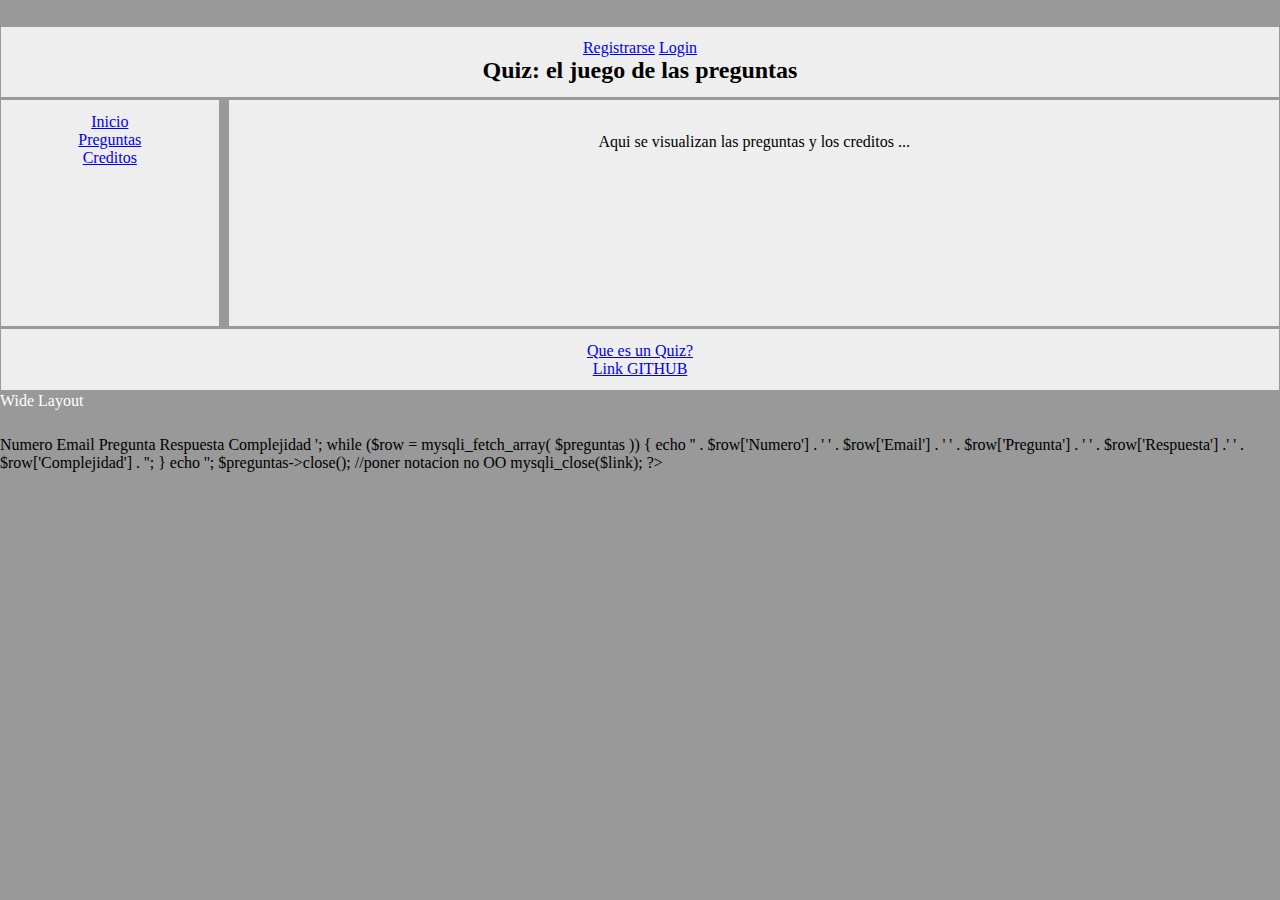
<file: verPreguntas.html>
<!DOCTYPE html>
<html>
  <head>
    <meta name="tipo_contenido" content="text/html;" http-equiv="content-type" charset="utf-8">
	<title>Preguntas</title>
    <link rel='stylesheet' type='text/css' href='estilos/style.css' />
	<link rel='stylesheet' 
		   type='text/css' 
		   media='only screen and (min-width: 530px) and (min-device-width: 481px)'
		   href='estilos/wide.css' />
	<link rel='stylesheet' 
		   type='text/css' 
		   media='only screen and (max-width: 480px)'
		   href='estilos/smartphone.css' />
  </head>
  <body>
  <div id='page-wrap'>
	<header class='main' id='h1'>
		<span class="right"><a href="registro.html">Registrarse</a></span>
      		<span class="right"><a href="login">Login</a></span>
      		<span class="right" style="display:none;"><a href="/logout">Logout</a></span>
		<h2>Quiz: el juego de las preguntas</h2>
    </header>
	<nav class='main' id='n1' role='navigation'>
		<span><a href='layout.html'>Inicio</a></spam>
		<span><a href='quizes'>Preguntas</a></spam>
		<span><a href='creditos.html'>Creditos</a></spam>
	</nav>
    <section class="main" id="s1">
    
	<div>
	Aqui se visualizan las preguntas y los creditos ...
	</div>
    </section>
	<footer class='main' id='f1'>
		<p><a href="http://es.wikipedia.org/wiki/Quiz" target="_blank">Que es un Quiz?</a></p>
		<a href='https://github.com'>Link GITHUB</a>
	</footer>
</div>
</body>
</html>


<?php

$link= mysqli_connect("localhost", "root","", "Quiz");

$preguntas = mysqli_query($link, "select * from preguntas" );
echo '<table border=1> <tr> 
	<th> Numero </th> 
	<th> Email </th> 
	<th> Pregunta</th>
	<th> Respuesta</th>
	<th> Complejidad</th>
</tr>';

while ($row = mysqli_fetch_array( $preguntas )) {
	echo '<tr><td>' . $row['Numero'] . '</td> <td>' . $row['Email'] . '</td>
	 <td>' . $row['Pregunta'] . '</td> <td>' . $row['Respuesta'] .'</td> <td>' . $row['Complejidad'] . '</td></tr>';
}

echo '</table>';
$preguntas->close(); //poner notacion no OO
mysqli_close($link);

?>
</file>
<file: estilos/clouds/style.css>
/*  

Author: Sarkis Arutjunjan
Author URL: http://www.sarkis-design.com

	This theme was designed and built by Sarkis Arutjunjan,
	whose website you will find at http://www.sarkis-design.com

*/



/* Begin Typography and Colors */
body {
	font-size: 10px;
	font-family: Verdana, Arial, Sans-Serif;
	color: #ededed;
	text-align: center;
	background-image: url(images/bg.jpg);
	background-repeat: repeat;
	}

#page {
	background-color: white;
	border: 1px solid #959596;
	text-align: left;
	background: url("images/kubrickbg.jpg") repeat-y top; border: none;
	}

#header {
	background: #333 url('images/kubrickheader.jpg') no-repeat bottom center;
	}

#headerimg 	{ 
	margin: 7px 9px 0; 
	height: 182px; 
	width: 752px; 
	} 

#content {
	font-size: 1.2em;
	}

.widecolumn .entry p {
	font-size: 1.05em;
	}

.narrowcolumn .entry, .widecolumn .entry {
	line-height: 1.4em;
	}

.widecolumn {
	line-height: 1.6em;
	}

.narrowcolumn .postmetadata {
	text-align: center;
	}

.alt {
	border-top: 1px solid #ddd;
	border-bottom: 1px solid #ddd;
	}

#footer {
	background: #000 url('images/kubrickfooter.jpg') no-repeat top; 
	border: none;
	}

small {
	font-family: Arial, Helvetica, Sans-Serif;
	font-size: 0.9em;
	line-height: 1.5em;
	}

h1, h2, h3 {
	font-family: Arial, Sans-Serif ;
	font-weight: bold;
	}

h1 {
	font-size: 26px;
	text-align: center;
	}

#headerimg .description {
	font-size: 1.2em;
	text-align: left;
	padding: 0 0 0 28px;
	}

h2 {
	font-size: 1.6em;
	}

h2.pagetitle {
	font-size: 1.6em;
	}

#sidebar h2 {
	font-family: Verdana, Sans-Serif;
	font-size: 1.2em;
	}

h3 {
	font-size: 1.3em;
	}

h1, h1 a, h1 a:hover, h1 a:visited, #headerimg .description {
	text-decoration: none;
	color: #ededed;
	}

h2, h2 a, h2 a:visited, h3, h3 a, h3 a:visited {
	color: #ededed;
	}

h2, h2 a, h2 a:hover, h2 a:visited, h3, h3 a, h3 a:hover, h3 a:visited, #sidebar h2, #wp-calendar caption, cite {
	text-decoration: none;
	}

.entry p a:visited {
	color: #80a7ce;
	}

.commentlist li, #commentform input, #commentform textarea {
	font: 0.9em Verdana, Arial, Sans-Serif;
	}

.commentlist li {
	font-weight: bold;
	}

.commentlist cite, .commentlist cite a {
	font-weight: bold;
	font-style: normal;
	font-size: 1.1em;
	}

.commentlist p {
	font-weight: normal;
	line-height: 1.5em;
	text-transform: none;
	}

#commentform p {
	font-family: Verdana, Arial, Sans-Serif;
	}

.commentmetadata {
	font-weight: normal;
	}

#sidebar {
	font: 1em Verdana, Arial, Sans-Serif;
	}
ul
{
	list-style:none;
	margin: 0;
	padding: 5px 0 5px 10px;
}
li
{
	padding: 0;
	font-size: 11px;
	color:#CCC;
}
ol
{
	padding: 0;
	font-size: 11px;
	color:#CCC;
}

small, #sidebar ul ul li, #sidebar ul ol li, .nocomments, .postmetadata, blockquote, strike {
	color: #b7b7b7;
	}

code {
	font: 1.1em Courier, Fixed;
	}

acronym, abbr, span.caps
{
	font-size: 0.9em;
	letter-spacing: .07em;
	}

a, h2 a:hover, h3 a:hover {
	color: #CCC;
	text-decoration: none;
	}

a:hover {
	color: #FFF;
	text-decoration: underline;
	}

#wp-calendar #prev a, #wp-calendar #next a {
	font-size: 9pt;
	}

#wp-calendar a {
	text-decoration: none;
	}

#wp-calendar caption {
	font: bold 1.3em Verdana, Arial, Sans-Serif;
	text-align: center;
	}

#wp-calendar th {
	font-style: normal;
	text-transform: capitalize;
	}
/* End Typography and Colors */



/* Begin Structure */
body {
	margin: 0;
	padding: 0; 
	}

#page {
	margin: 0 auto;
	padding: 0;
	width: 782px;
	}

#header {
	background-color: #333;
	margin: 0; 
	padding: 0; 
	height: 234px; 
	width: 782px;
	}

#headerimg {
	margin: 0;
	height: 234px;
	width: 100%;
	}

.narrowcolumn {
	float: left;
	padding: 0 0 20px 30px;
	margin: 0 30px 0 0;
	width: 505px;
	}

.widecolumn {
	padding: 0 0 20px 0;
	margin: 5px 0 0 28px;
	width: 726px;
	}

.post {
	margin: 0;
	text-align: justify;
	}

.post hr {
	display: block;
	}

.widecolumn .post {
	margin: 0;
	}

.narrowcolumn .postmetadata {
	padding-top: 5px;
	}

.widecolumn .postmetadata {
	margin: 30px 0;
	}

.widecolumn .smallattachment {
	text-align: center;
	float: left;
	width: 128px;
	margin: 5px 5px 5px 0px;
}

.widecolumn .attachment {
	text-align: center;
	margin: 5px 0px;
}

.postmetadata {
	clear: left;
}

#footer {
	padding: 0;
	margin: 0 auto;
	width: 782px;
	clear: both;
	}

#footer p {
	margin: 0;
	padding: 17px 0 10px 0;
	text-align: center;
	}
/* End Structure */



/*	Begin Headers */
h1 {
	margin: 0;
	padding: 179px 0 0 28px;
	text-align: left;
	}

h2 {
	margin: 30px 0 0 0;
	}

h2.pagetitle {
	margin-top: 30px;
	text-align: left;
}

#sidebar h2 {
	margin: 5px 0 0;
	padding: 0;
	}

h3 {
	padding: 0;
	margin: 30px 0 0;
	}

h3.comments {
	padding: 0;
	margin: 40px auto 20px ;
	}
/* End Headers */



/* Begin Images */
p img {
	padding: 0;
	max-width: 100%;
	}

/*	Using 'class="alignright"' on an image will (who would've
	thought?!) align the image to the right. And using 'class="centered',
	will of course center the image. This is much better than using
	align="center", being much more futureproof (and valid) */

img.centered {
	display: block;
	margin-left: auto;
	margin-right: auto;
	}

img.alignright {
	padding: 4px;
	margin: 0 0 2px 7px;
	display: inline;
	}

img.alignleft {
	padding: 4px;
	margin: 0 7px 2px 0;
	display: inline;
	}

.alignright {
	float: right;
	}

.alignleft {
	float: left
	}
/* End Images */

/* Begin Form Elements */
#searchform {
	margin: 10px auto;
	padding: 5px 3px; 
	text-align: center;
	}

#searchform #s {
	width: 72px;
	padding: 2px;
	}
	
#sidebar
{
	border-top: 1px solid #777;
	border-bottom: 1px solid #777;
	background-color:#333;
	margin: 16px 0 0 0;
}

#searchsubmit {
	background-image: url(images/webbutton.jpg);
	background-repeat: repeat-x;
	height: 21px;
	color: #FFF;
	background-color: #333;
	font-size: 12px;
	padding: 1px 5px 1px 5px;
	}

.entry form { /* This is mainly for password protected posts, makes them look better. */
	text-align:center;
	}

select {
	width: 130px;
	}

#commentform input {
	width: 170px;
	padding: 2px;
	margin: 5px 5px 1px 0;
	}

#commentform textarea {
	width: 100%;
	padding: 2px;
	}

#commentform #submit {
	margin: 0;
	float: right;
	}
/* End Form Elements */



/* Begin Comments*/
.alt {
	margin: 0;
	padding: 5px;
	background-color:#333;
	}

.commentlist {
	padding: 0;
	text-align: justify;
	}

.commentlist li {
	margin: 15px 0 3px;
	padding: 5px 10px 3px;
	list-style: none;
	}

.commentlist p {
	margin: 10px 5px 10px 0;
	}

#commentform p {
	margin: 5px 0;
	}

.nocomments {
	text-align: center;
	margin: 0;
	padding: 0;
	}

.commentmetadata {
	margin: 0;
	display: block;
	}
/* End Comments */



/* Begin Sidebar */
#sidebar
{
	padding: 15px 0 10px 0;
	margin-left: 562px;
	width: 192px;
	}

#sidebar form {
	margin: 0;
	}
/* End Sidebar */



/* Begin Calendar */
#wp-calendar {
	empty-cells: show;
	margin: 10px auto 0;
	width: 155px;
	}

#wp-calendar #next a {
	padding-right: 10px;
	text-align: right;
	}

#wp-calendar #prev a {
	padding-left: 10px;
	text-align: left;
	}

#wp-calendar a {
	display: block;
	}

#wp-calendar caption {
	text-align: center;
	width: 100%;
	}

#wp-calendar td {
	padding: 3px 0;
	text-align: center;
	}

#wp-calendar td.pad:hover { /* Doesn't work in IE */
	background-color: #fff; }
/* End Calendar */

/* Begin Various Tags and Classes */
acronym, abbr, span.caps {
	cursor: help;
	}

acronym, abbr {
	border-bottom: 1px dashed #999;
	}

blockquote {
	margin: 15px 30px 0 10px;
	padding-left: 20px;
	border-left: 5px solid #ddd;
	}

blockquote cite {
	margin: 5px 0 0;
	display: block;
	}

.center {
	text-align: center;
	}

hr {
	display: none;
	}

a img {
	border: none;
	}

.navigation {
	display: block;
	text-align: center;
	margin-top: 10px;
	margin-bottom: 60px;
	}
/* End Various Tags and Classes*/

/* Begin Website Design Copyright */
.design_copyright
{
	display:none;
	text-align:center;
}
.outsourcing
{
	font-style: normal;
}
.web_design
{
	font-style: normal;
}
.website_designer
{
	font-style: normal;
}
/* End Design Copyright */
</file>
<file: estilos/solutionyellow/default.css>
/*
Template Design by TheWebhub.com
http://www.thewebhub.com
Released for free under a Creative Commons Attribution-Share Alike 3.0 Philippines
*/

/** Common Styles */

body {
	margin: 0px;
	padding: 0;
	background: #000000;
	line-height: 1.6em;
	text-align: justify;
	font-family: Tahoma, Verdana, Arial, Helvetica, sans-serif;
	font-size: 13px;
	color: #C9C9C9;

}

h1 {
	font-size: 32px;
	font-weight: normal;
	text-transform: lowercase;
}

h2, h3, h4, h5, h6 {
	padding: 0;
	margin: 0;
	font-size: 22px;
	font-weight: normal;
	text-transform: uppercase;
	letter-spacing: 0px;
	font-family: Arial, Helvetica, sans-serif;
	color: #FFFFFF;
}

ul {
	margin-left: 0px;
	padding-left: 0px;
	list-style-type: none;
}

a {
	border-bottom: 1px dotted #E8E026;
	text-decoration: none;
	color: #E8E026;
}

a:hover {
	text-decoration: none;
}

/** HEADER */

#header {
	width: 800px;
	height: 80px;
	margin: 0px auto;
	padding: 40px 0 0 0;
	background: url(images/images05.jpg) no-repeat left top;
	font-family: Arial, Helvetica, sans-serif;
}

#header h1 {
	margin: 0px;
	padding-left: 15px;
	text-transform: uppercase;
	font-size: 24px;
	color: #FFFFFF;
}

#header b {
	color: #000000;
}

#header h2 {
	margin: 0px;
	margin-top: -5px;
	padding-left: 15px;
	font-size: 11px;
}

#header h2 a {
	color: #000000;
}

/** MENU */

#menu-wrap {
	background: #1A1A1A url(images/images01.jpg) repeat-x left bottom;
	height: 50px;
}

#menu {
	width: 800px;
	height: 30px;
	margin: 0px auto;
}

#menu ul {
	margin-left: 10px;
	padding: 0px;
	list-style: none;
}

#menu li {
	display: inline;
}

#menu a {
	display: block;
	float: left;
	border: none;
	padding: 15px 20px 0 10px;
	text-transform: uppercase;
	text-decoration: none;
	font-family: Arial, Helvetica, sans-serif;
	font-size: 12px;
	font-weight: bold;
	color: #FFFFFF;
}

#menu a:hover {
	background: url(images/images04.jpg) no-repeat left 85%;
	color: #FFFFFF;
}

#menu .current_page a {
	background: url(images/images04.jpg) no-repeat left 85%;
}
/** CONTENT */

#content {
	width: 800px;
	margin: 0px auto;
	padding: 0;
}

#columnA {
	float: right;
	width: 520px;
	margin-top: -90px;
}

#columnA h1, #columnA h2 {
	margin: 20px 0;
	padding: 5px 5px;
	border-left: #E8E026 5px solid;
}

#columnA p {
}

#columnA b {
	color: #E8E026;
}

#columnB {
	float: left;
	width: 235px;
	margin-left: 10px;
}

#columnB h2 {
	margin: 10px 0;
	padding-bottom: 10px;
	font-size: large;
}

#columnB li {
	margin-bottom: 30px;
	padding-left: 7px;
	border-left: #E8E026 5px solid;
}

/** FOOTER */

#footer-wrap {
	background: #1A1A1A url(images/images01.jpg) repeat-x left top;
	height: 100px;
}

#footer {
	width: 800px;
	margin: 0px auto;
	padding-top: 30px;
	font-size: 12px;
}

#footer .copyright {
	margin: 0px;
}

#footer .links {
	margin: 0px;
}

#footer .css {
	padding-left: 20px;
	background: url(images/images02.png) no-repeat left 50%;
}

#footer .xhtml {
	padding-left: 20px;
	background: url(images/images03.png) no-repeat left 50%;
}

#footer a {
	border: none;
	text-decoration: none;
	color: #E8E026;
}
</file>
<file: estilos/xtreme/style.css>
body {
	margin:0px;
	padding:0px;
	color: #666;
	font-family: Tahoma, Geneva, sans-serif;
	font-size:13px;
	line-height:1.5em; 
	background-color: #212121;
	background-image: url(images/body.png);
	background-repeat: repeat;
}

a, a:link, a:visited { 
	font-size: 12px;
	color: #000;
	font-weight: bold;
}

a:hover {
	text-decoration:none;
	color: #CC0000;
}

p { margin: 0px; padding: 0 0 20px 0; }
img { border: none; }

h1, h2, h3, h4, h5 { font-weight: normal; }
h1 { font-size: 32px; color: #000; margin: 0 0 30px 0; padding: 5px 0; }
h2 { font-size: 20px; color: #000; margin: 0 0 20px 0; padding: 0 0 10px 0; border-bottom: 1px dashed #999; }
h3 { font-size: 21px; color: #333; margin: 0 0 20px 0; padding: 0; text-decoration: none; font-weight: normal; }
h3 a { text-decoration: none; font-weight: normal; }
h3 span { color: #69F; }
h4 { font-size: 18px; color: #000; margin: 0 0 10px 0; padding: 0; }
h5 { font-size: 14px; height: 20px; color: #000; margin: 0 0 10px 0; padding: 2px 8px; background: url(images/h5_bg.png) no-repeat top left; } 
h6 { font-size: 12px; margin: 0 0 5px 0; padding: 0;}

.cleaner { clear: both; width: 100%; height: 0px; font-size: 0px;  }
.cleaner_h10 { clear: both; width:100%; height: 10px; }
.cleaner_h20 { clear: both; width:100%; height: 20px; }
.cleaner_h30 { clear: both; width:100%; height: 30px; }
.cleaner_h40 { clear: both; width:100%; height: 40px; }
.cleaner_h50 { clear: both; width:100%; height: 50px; }
.cleaner_h60 { clear: both; width:100%; height: 60px; }

.margin_r10 { margin-right: 10px; }
.float_l { float: left; }
.float_r { float: right; }

.image_wrapper { padding: 8px; border: 1px solid #000; background: #0f1115; }
.fl_img { float: left; margin: 3px 30px 15px 0; }
.fr_img { float: right; margin: 3px 0 15px 15px; }

.image_wrapper_01 { position: relative; width: 297px; height: 102px; padding: 8px 0 0 8px; margin-bottom: 15px; }
.image_wrapper_01 span { position: absolute; top: 0; left: 0; width: 305px; height: 110px; background: url(images/image_frame_01.png) no-repeat; }

blockquote { font-style: italic; }
cite { font-weight: bold; }
cite span { color: #fff; }

ul { margin: 15px; padding: 0; list-style: none; } 
ul li { padding: 0 0 0 20px; margin: 0 0 5px 0; background: url(images/list_01.png) left center no-repeat; }

#body_wrapper {
	background: url(images/body_top.png) repeat-x top;
}

#main_wrapper {
	width: 966px;
	padding: 0 15px;
	margin: 0 auto;
}

/* header */

#temmplatemo_header {
	padding: 20px 30px;
	background: url(images/header.png) top center;
}

#temmplatemo_header .header_left {
	float: left;
	width: 300px;
}

#temmplatemo_header .header_right {
	float: right;
	width: 580px;
}

/* site title */

#temmplatemo_header  #site_title {
	float: left;
	width: 200px;
	padding: 40px 0 0 0;
}


#site_title a {
	margin: 0px;
	padding: 0px;
	font-size: 26px;
	color: #ffffff;
	font-weight: normal;
	text-decoration: none;
}

#site_title h1 a:hover {
	font-weight: bold;	
	text-decoration: none;
}

#site_title a span {
	display: block;
	margin-top: 5px;
	color: #fff;
	font-size: 11px;
	text-align: center;
	font-family: "Times New Roman", Times, serif;
}

/* end of site title */

/* search */

#search_box {
	float: right;
	margin-bottom: 50px;
}

#search_box form {
	margin: 0;
	padding: 0;
}

#search_box #input_field {
	height: 13px;
	width: 150px;
	color: #fff;
	font-size: 12px;
	padding: 5px;
	font-variant: normal;
	line-height: normal;
	border: 1px solid #212121;
	background: #3a3a3a;
}

#search_box #submit_btn {
 	height: 26px;
	cursor: pointer;
	padding: 2px 5px 5px 5px;
	font-size: 12px;
	text-align: center;
	vertical-align: bottom;
	white-space: pre;
	outline: none;
	color:#666666;
	border: 1px solid #000;
	background: #333;
}

/* end of search */

/* menu */

#temmplatemo_header #menu {
	clear: both;
	float: right;
	height: 37px;
	margin-top: 12px;
}

#menu ul {
	margin: 0;
	padding: 0;
	list-style: none;
}

#menu ul li {
	padding: 0;
	margin: 0;
	display: inline;
}

#menu ul li a {
	float: left;
	display: block;
	height: 35px;
	width: 57px;
	margin-left: 30px;
	padding: 2px 0 0 0;
	text-align: center;
	font-size: 14px;
	text-decoration: none;
	color: #fff;	
	font-weight: normal;
	outline: none;
}

#menu li a:hover, #menu li .current {
	background: url(images/menu_hover.png) no-repeat;
}

/* end of menu */

/* end of header */

/* content */

#content_outer {
	background: url(images/content.png) repeat-y;
}

#content_inner {
	padding: 40px 30px;
	background: url(images/content_top.png) no-repeat;
}

#content_bottom {
	width: 966px;
	height: 25px;
	background: url(images/content_bottom.png) 
}

#content {
	float: right;
	width: 620px;
}

.content_two_col {
	float: left;
	width: 305px;
}

#sidebar {
	float: left;
	width: 260px;
}

.sidebar_box {
	margin-bottom: 40px;
}

.sidebar_box .sidebar_box_p_divider {
	border-bottom: 1px dashed #000;
	margin-bottom: 20px;
}


/* end of content */

/* newsletter */

#newsletter_box {
	clear: both;
	width: 850px;
	height: 106px;
	padding: 0 30px;
	background: url(images/newsletter_box.png) no-repeat;
}

#newsletter_box .box {
	float: left;
	width: 240px;
	margin: 15px 20px 0 0;

}

#newsletter_box .box p {
	margin: 0;
	padding: 0;
}

#newsletter_box .box span {
	color: #F60;
}

#newsletter_subscribe_box {
	float: left;
	width: 238px;
	height: 101px;
	margin: 3px 0 0 0;
	padding: 20px 0 0 30px;
	background: url(images/newsletter_subscribe_box.png) no-repeat;
}

#newsletter_subscribe_box form {
	margin: 0px;
	padding: 0px;
	font-size: 11px;
}

#newsletter_email {
	width: 200px;
	height: 17px;
	padding: 3px 5px;
	margin-bottom: 10px;
	background: url(images/newsletter_email_field_bg.png) no-repeat;
	border: none;
	line-height: normal;
}

#newsletter_submit{
	border: none;
	cursor: pointer;
	font-size: 12px;
	font-weight: bold;
	font-weight: bold;
	text-align: center;
	vertical-align: bottom;
	white-space: pre;
	width: 35px;
	height: 23px;
	padding: 0 0 3px 0;
	background: url(images/button_02.png) no-repeat;
}

.col_w560 {
	width: 560px;
}

.col_w300 {
	width: 300px;
}

.col_w120 {
	width: 140px;
}

#contact_box {
	margin: 0px;
	padding: 0px;
	font-size: 11px;
}

#contact_box .inputfiled {
	width: 130px;
	height: 17px;
	padding: 3px 5px;
	margin-bottom: 10px;
	background: #d8d8d8;
	border: 1px solid #cbcbcb;
	line-height: normal;
}

#contact_box #message_input{
	width: 130px;
	height: 86px;
	padding: 3px 5px;
	background: #d8d8d8;
	border: 1px solid #cbcbcb;	
}

#contact_box #contact_submit{
	float: right;
	border: none;
	cursor: pointer;
	font-size: 12px;
	font-weight: normal;
	text-align: center;
	vertical-align: bottom;
	white-space: pre;
	width: 53px;
	height: 23px;
	padding: 0 0 10px 0;
	background: url(images/button_01.png) no-repeat;
}
/* end of newsletter */

/* footer */
#footer {
	clear: both;
	color: #868686;
	padding: 20px 30px;
	text-align: center;
}

#footer a{
	color: #a3a3a3;
	font-weight: normal;
}
/* end of footer */
</file>
<file: estilos/Free_Wedding_Website_Template/site/css/layout.css>
.col1, .col2, .col3, .cols {float:left}
.col1 {width:542px}
.col2 {width:288px;padding-top:195px}
.cols {width:246px}
/* index.html */
/* index-1.html */
/* index-2.html */
/* index-3.html */
/* index-4.html */
#page5 .cols {width:73px}
/* index-5.html */
/* index-6.html */
</file>
<file: estilos/Free_Wedding_Website_Template/site/css/style.css>
/* Getting the new tags to behave */
article, aside, audio, canvas, command, datalist, details, embed, figcaption, figure, footer, header, hgroup, keygen, meter, nav, output, progress, section, source, video {display:block}
mark, rp, rt, ruby, summary, time {display:inline}
/* Left & Right alignment */
.left {float:left}
.right {float:right}
.wrapper {width:75%;overflow:hidden}
body {background:url(../images/bg_img.jpg) top center no-repeat #fff;border:0;font:13px Arial,Helvetica,sans-serif;color:#383838;line-height:20px}
.ic, .ic a {border:0;float:right;background:#fff;color:#f00;width:50%;line-height:10px;font-size:10px;margin:-220% 0 0 0;overflow:hidden;padding:0}
.css3{border-radius:8px;-moz-border-radius:8px;-webkit-border-radius:8px;box-shadow:0 0 4px rgba(0, 0, 0, .4);-moz-box-shadow:0 0 4px rgba(0, 0, 0, .4);-webkit-box-shadow:0 0 4px rgba(0, 0, 0, .4);behavior:url(js/PIE.htc);position:relative}
.body1 {height:104px;background:url(../images/bg_bot.jpg) bottom center no-repeat}
/* Global Structure */
.main {margin:0 auto;width:880px}
.block {height:104px}
.extra {min-height:100%;height:auto !important;height:100%;margin:0 auto -104px}
body, html {height:100%}
a {color:#ad1912;text-decoration:underline;outline:none}
a:hover {text-decoration:none}
h1 {padding:57px 0 0 96px}
h2 {font-size:26px;color:#383838;line-height:34px;padding:18px 0 9px 0;letter-spacing:-1px}
h2 span {color:#ad1912}
p {padding-bottom:20px}
/* header */
header {height:276px;width:100%;overflow:hidden}
#logo {display:block;background:url(../images/logo.jpg) no-repeat;width:303px;height:116px;text-indent:-5000px}
#menu {width:100%;overflow:hidden;padding-top:33px}
#menu li {float:left;padding-right:23px;margin-right:22px;background:url(../images/menu_line.gif) right top no-repeat}
#menu .bg_none {background:none}
#menu li a {font-size:20px;font-weight:300;color:#383838;line-height:28px;display:block;text-decoration:none}
#menu li a:hover, #menu #menu_active a {color:#ad1912}
/* content */
#content {width:100%;overflow:hidden;padding-bottom:9px}
.pad_left1 {padding-left:50px}
.marg_right1 {margin-right:18px}
.marg_bot1 {margin-bottom:20px}
.pad_bot1 {padding-bottom:6px}
.pad_top1 {padding-top:6px}
.button {border:1px solid #d9d9d9;display:inline-block;line-height:32px;text-decoration:none;background:url(../images/button1.gif) top repeat-x #fff;padding:0 15px;border-radius:5px;-moz-border-radius:5px;-webkit-border-radius:5px;behavior:url(js/PIE.htc);position:relative}
.button:hover {background:#ad1912;color:#fff;border:1px solid #ad1912}
.line1 {background:url(../images/line_ver1.gif) 266px 0 repeat-y}
.list1 li {line-height:22px}
.list1 li a {padding-left:11px;background:url(../images/marker_1.gif) 0 6px no-repeat}
.color1 {color:#ad1912}
.gallery {margin-left:-1px;width:881px}
.gallery li {float:left;padding-right:15px;width:113px}
.gallery li a {margin-bottom:16px;display:block}
.gallery .no_pad {padding:0}
/* footer */
footer {line-height:18px;padding:32px 0 20px 0;text-align:center}
footer a{}
footer a:hover{}
/* forms */
#ContactForm {padding-top:6px}
#ContactForm a {margin-right:5px;margin-left:5px;float:right;padding:0 22px}
#ContactForm .input {float:right;margin-right:5px;width:460px;height:16px;border:1px solid #d9d9d9;background:#fefeff;padding:2px 5px;margin-bottom:8px;color:#383838;font:13px Arial,Helvetica,sans-serif}
#ContactForm textarea {overflow:auto;float:right;margin-right:5px;width:460px;height:325px;border:1px solid #d9d9d9;background:#fefeff;padding:2px 5px;margin-bottom:11px;color:#383838;font:13px Arial,Helvetica,sans-serif}
</file>
<file: estilos/style.css>
@charset "utf-8";
* 						{margin: 0; padding: 0;}
body						{font: 16px Georgia, serif;}

#page-wrap				{margin: 2% auto; color: white;}
#page-wrap >.main 		{border: 1px solid #999; padding: 1%;
						 margin-bottom: 1px; color: black;}

section > div				{padding: 20px;}
header, nav, section		{background: #eee; text-align: center;}
footer					{background: #eee; text-align: center;}
nav span             				{ margin: 0px 10px 0px 0px;
						width: 100%;
						display: inline-block;}

#ErrorMsgs          		 { color: #f61; font-size: smaler}
</file>
<file: estilos/wide.css>
body				{background: #999;}

#page-wrap:after 	{content: "Wide Layout";}

nav					{float: left; width: 15%; height: 200px;}
nav span			{margin: 0px 100px 0px 0px;}
section				{float: right; width: 80%; height: 200px;}
footer				{clear: both; display: block;}
</file>
<file: estilos/smartphone.css>
body				{background: #333;}

#page-wrap:after 	{content: "Smartphone Layout";}

h2 span, section h3	{display: none;}
body				{font-size: xx-large;}
footer, input		{font-size: large;}
</file>
